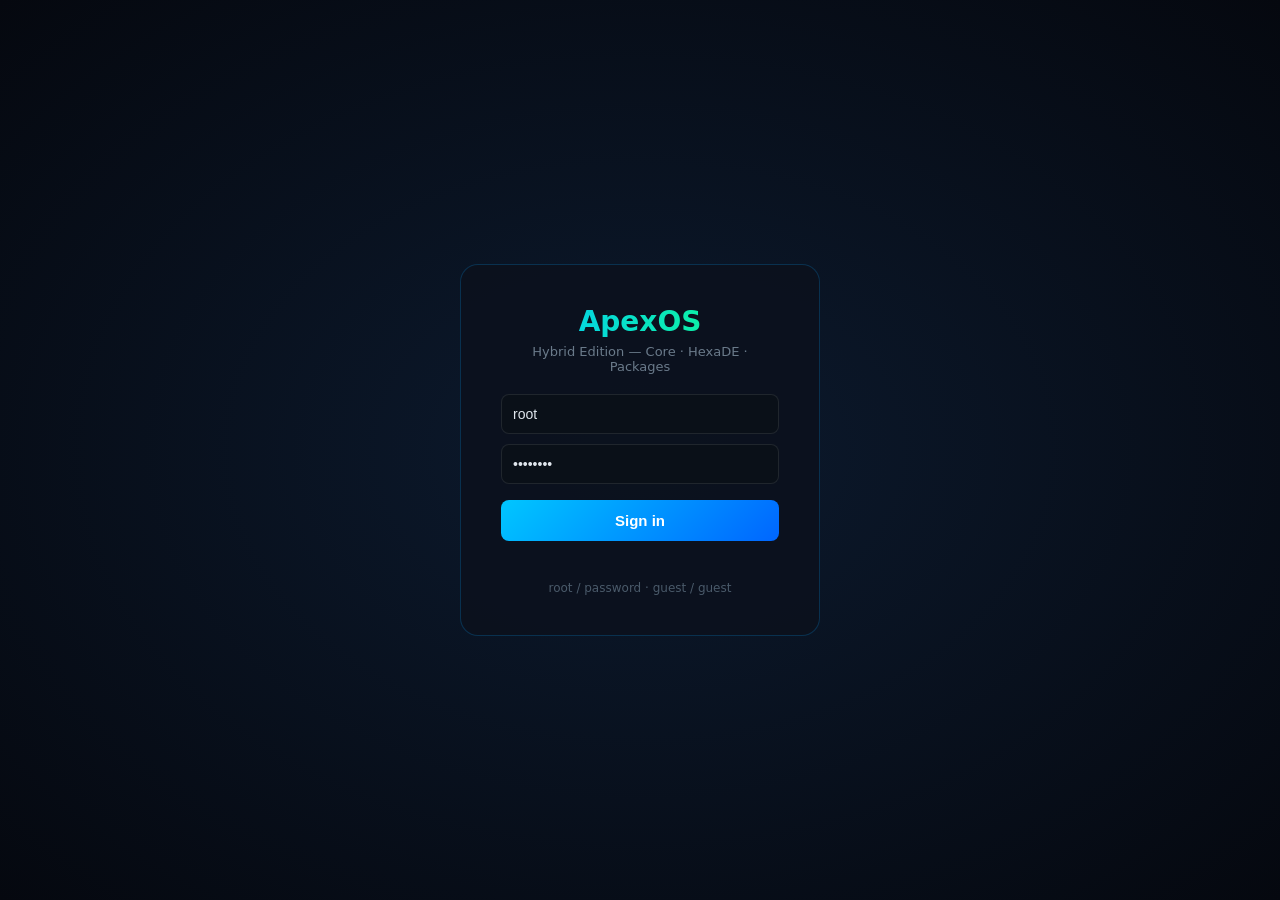
<file: static/index.html>
<!DOCTYPE html>
<html lang="en">
<head>
  <meta charset="UTF-8">
  <meta name="viewport" content="width=device-width, initial-scale=1.0">
  <title>ApexOS Hybrid</title>
  <link rel="stylesheet" href="/static/css/hexade.css">
</head>
<body>
  <div id="login-overlay">
    <div class="login-box">
      <h1>ApexOS</h1>
      <p>Hybrid Edition — Core · HexaDE · Packages</p>
      <input id="login-user" value="root" placeholder="Username">
      <input id="login-pass" type="password" value="password" placeholder="Password">
      <button id="login-btn">Sign in</button>
      <div class="login-error" id="login-error"></div>
      <div class="login-hint">root / password · guest / guest</div>
    </div>
  </div>

  <div id="deskbar">
    <button id="deskbar-menu-btn">◆ Apex</button>
    <div id="deskbar-wins"></div>
    <div id="deskbar-right">
      <button class="deskbar-btn hidden" id="db-usb" title="USB">🔌</button>
      <button class="deskbar-btn hidden" id="db-bt" title="Bluetooth">📶</button>
      <span id="deskbar-clock" title="Calendar"></span>
      <button class="deskbar-btn" id="db-logoff" title="Sign out">⏻</button>
    </div>
  </div>

  <div id="desktop"></div>

  <div id="start-menu">
    <div id="start-apps"></div>
    <div class="start-sep"></div>
    <div class="start-item" id="logout-btn"><span style="width:28px;text-align:center">⏻</span> Sign out</div>
  </div>
  <div id="cal-pop"><div class="cal-title" id="cal-title">—</div><div id="cal-body">Click outside to close.</div></div>

  <script src="/static/js/apex-host.js"></script>
  <script src="/static/js/hexade-de.js"></script>
</body>
</html>
</file>
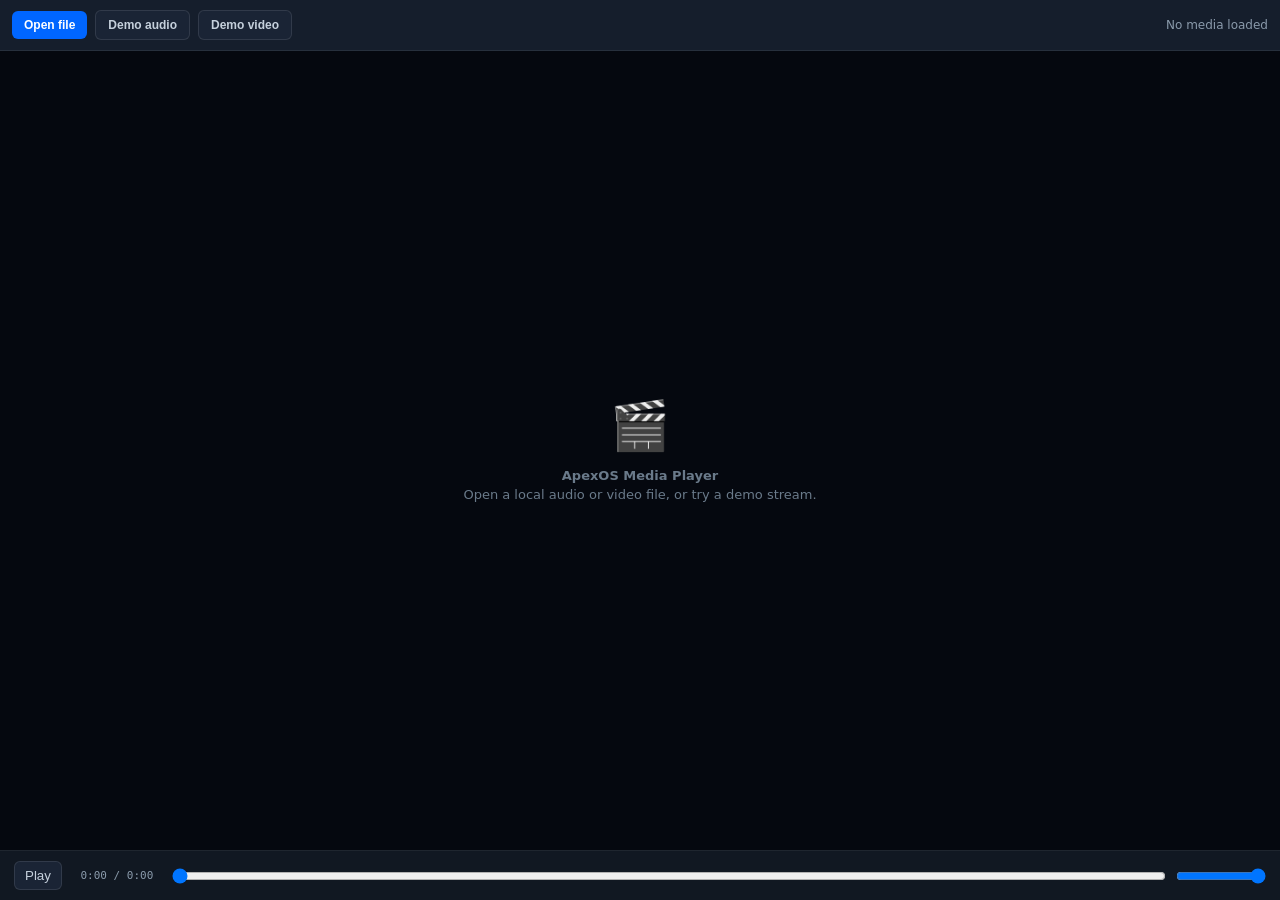
<file: packages/media-player/index.html>
<!DOCTYPE html>
<html lang="en">
<head>
<meta charset="UTF-8">
<title>ApexOS Media Player</title>
<style>
  * { box-sizing: border-box; margin: 0; padding: 0; }
  body {
    font-family: "Segoe UI", system-ui, sans-serif;
    background: #0d1219;
    color: #e0e6ed;
    height: 100vh;
    display: flex;
    flex-direction: column;
  }
  .toolbar {
    display: flex;
    gap: 8px;
    align-items: center;
    padding: 10px 12px;
    background: #151e2c;
    border-bottom: 1px solid rgba(255,255,255,.08);
  }
  .toolbar button {
    background: #0066ff;
    border: none;
    color: #fff;
    border-radius: 6px;
    padding: 7px 12px;
    font-size: 12px;
    font-weight: 600;
    cursor: pointer;
  }
  .toolbar button.secondary {
    background: #1a2435;
    border: 1px solid rgba(255,255,255,.1);
    color: #c5d0dc;
  }
  .toolbar span {
    font-size: 12px;
    color: #8a9aab;
    margin-left: auto;
    max-width: 45%;
    overflow: hidden;
    text-overflow: ellipsis;
    white-space: nowrap;
  }
  .stage {
    flex: 1;
    display: flex;
    align-items: center;
    justify-content: center;
    background: #05080f;
    min-height: 0;
  }
  video, audio {
    max-width: 100%;
    max-height: 100%;
  }
  video {
    width: 100%;
    height: 100%;
    background: #000;
  }
  .placeholder {
    text-align: center;
    color: #6a7a8a;
    padding: 24px;
  }
  .placeholder .big { font-size: 48px; margin-bottom: 12px; }
  .placeholder p { font-size: 13px; line-height: 1.5; }
  .controls {
    padding: 10px 14px;
    background: #111822;
    border-top: 1px solid rgba(255,255,255,.06);
    display: flex;
    gap: 10px;
    align-items: center;
  }
  .controls input[type="range"] { flex: 1; }
  .controls .time { font-size: 11px; color: #8a9aab; font-family: monospace; min-width: 90px; text-align: center; }
</style>
</head>
<body>
  <div class="toolbar">
    <button id="btn-open">Open file</button>
    <button class="secondary" id="btn-demo-audio">Demo audio</button>
    <button class="secondary" id="btn-demo-video">Demo video</button>
    <span id="filename">No media loaded</span>
    <input type="file" id="file" accept="audio/*,video/*" hidden>
  </div>
  <div class="stage" id="stage">
    <div class="placeholder" id="placeholder">
      <div class="big">🎬</div>
      <p><strong>ApexOS Media Player</strong><br>
      Open a local audio or video file, or try a demo stream.</p>
    </div>
  </div>
  <div class="controls">
    <button class="secondary" id="btn-play" style="background:#1a2435;border:1px solid rgba(255,255,255,.1);color:#c5d0dc;border-radius:6px;padding:6px 10px;cursor:pointer;">Play</button>
    <span class="time" id="time">0:00 / 0:00</span>
    <input type="range" id="seek" min="0" max="1000" value="0">
    <input type="range" id="vol" min="0" max="1" step="0.05" value="1" style="max-width:90px" title="Volume">
  </div>
<script>
(function () {
  const stage = document.getElementById("stage");
  const placeholder = document.getElementById("placeholder");
  const fileInput = document.getElementById("file");
  const filename = document.getElementById("filename");
  const seek = document.getElementById("seek");
  const vol = document.getElementById("vol");
  const timeEl = document.getElementById("time");
  const btnPlay = document.getElementById("btn-play");
  let media = null;
  let objectUrl = null;

  function fmt(s) {
    if (!isFinite(s)) return "0:00";
    s = Math.floor(s);
    const m = Math.floor(s / 60);
    const sec = s % 60;
    return m + ":" + String(sec).padStart(2, "0");
  }

  function clearMedia() {
    if (media) {
      media.pause();
      media.removeAttribute("src");
      media.load();
      media.remove();
      media = null;
    }
    if (objectUrl) {
      URL.revokeObjectURL(objectUrl);
      objectUrl = null;
    }
    stage.innerHTML = "";
    stage.appendChild(placeholder);
    placeholder.style.display = "block";
  }

  function bindMedia(el, label) {
    clearMedia();
    placeholder.style.display = "none";
    media = el;
    stage.appendChild(el);
    filename.textContent = label;
    el.volume = parseFloat(vol.value);
    el.ontimeupdate = () => {
      if (!el.duration) return;
      seek.value = Math.floor((el.currentTime / el.duration) * 1000);
      timeEl.textContent = fmt(el.currentTime) + " / " + fmt(el.duration);
    };
    el.onended = () => { btnPlay.textContent = "Play"; };
    el.onplay = () => { btnPlay.textContent = "Pause"; };
    el.onpause = () => { btnPlay.textContent = "Play"; };
    el.play().catch(() => {});
  }

  function openFile(file) {
    if (!file) return;
    const url = URL.createObjectURL(file);
    objectUrl = url;
    if (file.type.startsWith("video/") || /\.(mp4|webm|ogg|mov)$/i.test(file.name)) {
      const v = document.createElement("video");
      v.src = url;
      v.controls = false;
      bindMedia(v, file.name);
    } else {
      const a = document.createElement("audio");
      a.src = url;
      a.controls = false;
      a.style.width = "80%";
      bindMedia(a, file.name);
    }
  }

  document.getElementById("btn-open").onclick = () => fileInput.click();
  fileInput.onchange = () => openFile(fileInput.files[0]);

  document.getElementById("btn-demo-audio").onclick = () => {
    const a = document.createElement("audio");
    // Short public domain / sample tone via data is heavy; use a well-known test stream
    a.src = "https://www.soundhelix.com/examples/mp3/SoundHelix-Song-1.mp3";
    bindMedia(a, "Demo: SoundHelix Song 1");
  };

  document.getElementById("btn-demo-video").onclick = () => {
    const v = document.createElement("video");
    v.src = "https://commondatastorage.googleapis.com/gtv-videos-bucket/sample/BigBuckBunny.mp4";
    bindMedia(v, "Demo: Big Buck Bunny");
  };

  btnPlay.onclick = () => {
    if (!media) return;
    if (media.paused) media.play(); else media.pause();
  };

  seek.oninput = () => {
    if (!media || !media.duration) return;
    media.currentTime = (seek.value / 1000) * media.duration;
  };

  vol.oninput = () => {
    if (media) media.volume = parseFloat(vol.value);
  };
})();
</script>
</body>
</html>
</file>
<file: static/css/hexade.css>
:root {
  --haiku-yellow: #f0c000;
  --root-red: #c0392b;
  --border: #2a2d32;
  --bg: #0a0e17;
  --panel: #1a1b1e;
  --panel2: #2a2d32;
  --text: #e0e6ed;
  --muted: #8a9aab;
}
* { box-sizing: border-box; margin: 0; padding: 0; }
html, body {
  height: 100%; overflow: hidden;
  font-family: "Segoe UI", system-ui, sans-serif;
  background: var(--bg); color: var(--text); user-select: none;
}
#deskbar {
  position: absolute; top: 0; left: 0; right: 0; height: 36px;
  background: linear-gradient(180deg, #2a2d32, #1a1b1e);
  border-bottom: 2px solid var(--haiku-yellow);
  display: flex; align-items: center; padding: 0 8px; gap: 6px; z-index: 9999; font-size: 12px;
}
#deskbar-menu-btn {
  height: 28px; padding: 0 12px; border: 1px solid #3a3d45; border-radius: 2px;
  background: #2a2d32; color: var(--haiku-yellow); font-weight: 700; cursor: pointer; font-size: 12px;
}
#deskbar-menu-btn:hover { background: #343842; color: #fff; }
#deskbar-wins { display: flex; gap: 3px; flex: 1; overflow-x: auto; min-width: 0; }
.deskbar-win {
  height: 26px; padding: 0 10px; border-radius: 2px; background: #23262c;
  border: 1px solid #3a3d45; color: #c8d2de; font-size: 11px; cursor: pointer;
  display: flex; align-items: center; gap: 5px; white-space: nowrap;
}
.deskbar-win:hover, .deskbar-win.active { border-color: var(--haiku-yellow); color: #fff; }
#deskbar-right { display: flex; align-items: center; gap: 4px; margin-left: auto; }
.deskbar-btn {
  height: 26px; min-width: 28px; padding: 0 8px; border: 1px solid transparent;
  border-radius: 2px; background: transparent; color: #a0b0c0; cursor: pointer; font-size: 13px;
}
.deskbar-btn:hover { background: #343842; color: #fff; border-color: #3a3d45; }
.deskbar-btn.hidden { display: none; }
#deskbar-clock {
  font-size: 11px; padding: 0 8px; color: var(--haiku-yellow); cursor: pointer;
  font-variant-numeric: tabular-nums; white-space: nowrap;
}
#deskbar-clock:hover { color: #fff; }
#desktop {
  position: absolute; inset: 36px 0 0 0;
  background: linear-gradient(160deg, #0a1628, #0d2137 40%, #071020); overflow: hidden;
}
.desktop-icon {
  position: absolute; width: 82px; text-align: center; cursor: pointer;
  padding: 10px 4px; border-radius: 4px; transition: .15s;
}
.desktop-icon:hover { background: rgba(240, 192, 0, .12); }
.desktop-icon .icon { font-size: 36px; filter: drop-shadow(0 3px 6px rgba(0,0,0,.45)); }
.desktop-icon .label { font-size: 12px; margin-top: 4px; text-shadow: 0 1px 3px #000; }
#start-menu {
  position: absolute; top: 40px; left: 8px; width: 260px; background: var(--panel);
  border: 1px solid #3a3d45; border-top: 2px solid var(--haiku-yellow);
  border-radius: 2px; padding: 8px; display: none; z-index: 10000;
  box-shadow: 0 12px 40px rgba(0,0,0,.5);
}
#start-menu.open { display: block; }
.start-item {
  display: flex; align-items: center; gap: 10px; padding: 8px 10px;
  border-radius: 2px; cursor: pointer; font-size: 13px;
}
.start-item:hover { background: rgba(240, 192, 0, .12); }
.start-sep { height: 1px; background: #2a2d32; margin: 6px 0; }
#cal-pop {
  position: absolute; top: 40px; right: 48px; width: 220px; background: var(--panel);
  border: 1px solid #3a3d45; border-top: 2px solid var(--haiku-yellow);
  border-radius: 2px; padding: 12px; display: none; z-index: 10001; font-size: 12px;
}
#cal-pop.open { display: block; }
#cal-pop .cal-title { color: var(--haiku-yellow); font-weight: 700; margin-bottom: 8px; }
.window {
  position: absolute; min-width: 300px; min-height: 200px; background: #111822;
  border: 1px solid var(--border); border-radius: 2px;
  box-shadow: 0 18px 52px rgba(0,0,0,.55); display: flex; flex-direction: column;
  overflow: hidden; z-index: 100;
}
.window.focused { border-color: var(--haiku-yellow); z-index: 200; }
.window.focused.root-frame {
  border-color: var(--root-red);
  box-shadow: 0 0 0 1px var(--root-red), 0 18px 52px rgba(0,0,0,.55);
}
.titlebar {
  height: 36px; background: linear-gradient(180deg, #2a2d32, #1e2126);
  border-bottom: 2px solid var(--haiku-yellow);
  display: flex; align-items: center; padding: 0 10px; cursor: grab;
}
.titlebar.root-privilege {
  border-bottom-color: var(--root-red);
  background: linear-gradient(180deg, #3a2222, #2a1818);
}
.titlebar.root-privilege .title { color: #ff8882; }
.titlebar .title { flex: 1; font-size: 13px; color: #c5d0dc; }
.win-btn { width: 12px; height: 12px; border-radius: 50%; border: none; cursor: pointer; margin-left: 6px; }
.win-btn.close { background: #ff5f57; }
.win-btn.min { background: #febc2e; }
.win-btn.max { background: #28c840; }
.window-body { flex: 1; overflow: hidden; background: #0d1219; }
.terminal { height: 100%; display: flex; flex-direction: column; font-family: Consolas, monospace; font-size: 13px; }
.term-output { flex: 1; overflow-y: auto; padding: 12px; white-space: pre-wrap; color: #11ff55; }
.term-output .cmd-line { color: #00bfff; }
.term-output .error { color: #ff6b6b; }
.term-input-row {
  display: flex; padding: 8px 12px; border-top: 1px solid rgba(17,255,85,.12); background: #0a0f14;
}
.term-prompt { color: #00bfff; font-weight: 600; margin-right: 8px; white-space: nowrap; }
.term-input {
  flex: 1; background: transparent; border: none; outline: none;
  color: #11ff55; font-family: inherit; font-size: inherit;
}
.btn {
  background: #0066ff; border: none; color: #fff; border-radius: 6px;
  padding: 8px 14px; cursor: pointer; font-size: 12px; font-weight: 600; margin-right: 6px; margin-top: 6px;
}
.btn.secondary { background: #1a2435; border: 1px solid rgba(255,255,255,.1); color: #c5d0dc; }
.btn.danger { background: #ff5f57; }
.panel { height: 100%; display: flex; flex-direction: column; font-size: 13px; }
.panel-tabs {
  display: flex; gap: 4px; padding: 8px; background: #151e2c;
  border-bottom: 1px solid rgba(255,255,255,.06);
}
.panel-tabs button {
  background: #1a2435; border: 1px solid rgba(255,255,255,.08); color: #c5d0dc;
  border-radius: 6px; padding: 6px 12px; cursor: pointer; font-size: 12px;
}
.panel-tabs button.active { background: #0066ff; border-color: #0066ff; color: #fff; }
.panel-body { flex: 1; overflow-y: auto; padding: 16px; }
.card {
  background: #151e2c; border: 1px solid rgba(255,255,255,.06);
  border-radius: 10px; padding: 14px; margin-bottom: 12px;
}
.card h3 { font-size: 14px; margin-bottom: 8px; color: #00c6ff; }
.card p, .card li { color: #a0b0c0; font-size: 12px; line-height: 1.5; }
.xfce-menu-bar {
  display: flex; gap: 12px; padding: 4px 10px; background: #2a2d32;
  border-bottom: 1px solid var(--border); font-size: 11px; color: var(--haiku-yellow);
}
.xfce-menu-item { cursor: pointer; }
.xfce-menu-item:hover { color: #fff; }
#taskman-table { width: 100%; border-collapse: collapse; font-size: 12px; }
#taskman-table th {
  background: #2a2d32; color: var(--haiku-yellow); padding: 6px;
  text-align: left; border-bottom: 1px solid var(--border);
}
#taskman-table td { padding: 6px; border-bottom: 1px solid #1c1d22; }
#taskman-table tbody tr { cursor: pointer; }
#taskman-table tbody tr:hover { background: #26292f; }
#taskman-table tbody tr.selected { background: #343842; outline: 1px solid var(--haiku-yellow); }
#taskman-table tbody tr.selected-root { outline: 1px solid var(--root-red); }
.taskman-alert {
  background: #3a2222; border-bottom: 1px solid var(--root-red);
  color: #ff8882; font-size: 11px; padding: 4px 10px;
}
#login-overlay {
  position: fixed; inset: 0;
  background: radial-gradient(ellipse at center, #0c1a2e, #05080f);
  z-index: 20000; display: flex; align-items: center; justify-content: center;
}
#login-overlay.hidden { display: none; }
.login-box {
  background: rgba(12, 18, 30, .92); border: 1px solid rgba(0, 160, 255, .22);
  border-radius: 18px; padding: 40px; width: 360px; text-align: center;
}
.login-box h1 {
  font-size: 28px; margin-bottom: 6px;
  background: linear-gradient(90deg, #00c6ff, #11ff88);
  -webkit-background-clip: text; -webkit-text-fill-color: transparent;
}
.login-box p { color: #6a7a8a; font-size: 13px; margin-bottom: 20px; }
.login-box input {
  width: 100%; padding: 11px; margin-bottom: 10px; background: #0a1018;
  border: 1px solid rgba(255,255,255,.09); border-radius: 8px; color: var(--text);
  font-size: 14px; outline: none;
}
.login-box button {
  width: 100%; padding: 12px; margin-top: 6px;
  background: linear-gradient(135deg, #00c6ff, #0066ff);
  border: none; border-radius: 8px; color: #fff; font-size: 15px; font-weight: 600; cursor: pointer;
}
.login-error { color: #ff6b6b; font-size: 13px; min-height: 18px; margin-top: 8px; }
.login-hint { margin-top: 14px; font-size: 12px; color: #4a5a6a; }
.apex-context-menu {
  position: fixed; min-width: 180px; background: #151e2c;
  border: 1px solid rgba(255,255,255,.12); border-left: 2px solid var(--haiku-yellow);
  border-radius: 2px; padding: 6px 0; z-index: 999999; font-size: 13px;
  box-shadow: 0 10px 25px rgba(0,0,0,.5);
}
.apex-context-menu .row {
  padding: 7px 14px; cursor: pointer; display: flex; align-items: center; gap: 8px;
}
.apex-context-menu .row:hover { background: #0066ff; color: #fff; }
.apex-context-menu .sep { height: 1px; background: rgba(255,255,255,.08); margin: 4px 0; }
.modal-bg {
  position: fixed; inset: 0; background: rgba(0,0,0,.6); z-index: 50000;
  display: flex; align-items: center; justify-content: center;
}
.modal {
  background: #151e2c; border: 1px solid rgba(255,255,255,.1);
  border-radius: 14px; padding: 24px; width: 400px; max-width: 90%;
}


/* === Finder / Files === */
.finder { height:100%; display:flex; flex-direction:column; background:#0d1219; }
.finder-toolbar {
  display:flex; align-items:center; gap:6px; padding:8px 10px;
  background:#151e2c; border-bottom:1px solid rgba(255,255,255,.07);
}
.finder-toolbar button {
  background:#1a2435; border:1px solid rgba(255,255,255,.1); color:#c5d0dc;
  border-radius:6px; padding:5px 10px; cursor:pointer; font-size:12px;
}
.finder-toolbar button:hover { background:#243044; color:#fff; }
.finder-toolbar button:disabled { opacity:.4; cursor:default; }
.finder-path {
  flex:1; background:#0a1018; border:1px solid rgba(255,255,255,.08);
  border-radius:6px; padding:5px 10px; font-family:Consolas,monospace;
  font-size:12px; color:#a0b0c0; overflow:hidden; text-overflow:ellipsis; white-space:nowrap;
}
.finder-status {
  padding:4px 12px; font-size:11px; color:#6a7a8a;
  border-top:1px solid rgba(255,255,255,.06); background:#111822;
}
.finder-grid {
  flex:1; overflow:auto; display:grid;
  grid-template-columns:repeat(auto-fill,minmax(96px,1fr));
  gap:8px; padding:14px; align-content:start;
}
.finder-item {
  text-align:center; padding:12px 6px; border-radius:8px; cursor:pointer;
  border:1px solid transparent; user-select:none;
}
.finder-item:hover { background:rgba(240,192,0,.08); }
.finder-item.selected {
  background:rgba(0,102,255,.18); border-color:rgba(0,170,255,.35);
}
.finder-item .fi-icon { font-size:36px; line-height:1.2; filter:drop-shadow(0 2px 4px rgba(0,0,0,.4)); }
.finder-item .fi-name {
  font-size:11px; margin-top:6px; color:#c5d0dc; word-break:break-word;
  max-height:2.6em; overflow:hidden;
}
.finder-empty {
  grid-column:1/-1; text-align:center; color:#6a7a8a; padding:40px 20px; font-size:13px;
}
.finder-sidebar {
  width:140px; background:#111822; border-right:1px solid rgba(255,255,255,.06);
  padding:10px 8px; font-size:12px; overflow-y:auto; flex-shrink:0;
}
.finder-side-item {
  padding:7px 10px; border-radius:6px; cursor:pointer; color:#a0b0c0; margin-bottom:2px;
}
.finder-side-item:hover, .finder-side-item.active {
  background:rgba(240,192,0,.12); color:#fff;
}
.finder-body { display:flex; flex:1; min-height:0; }
</file>
